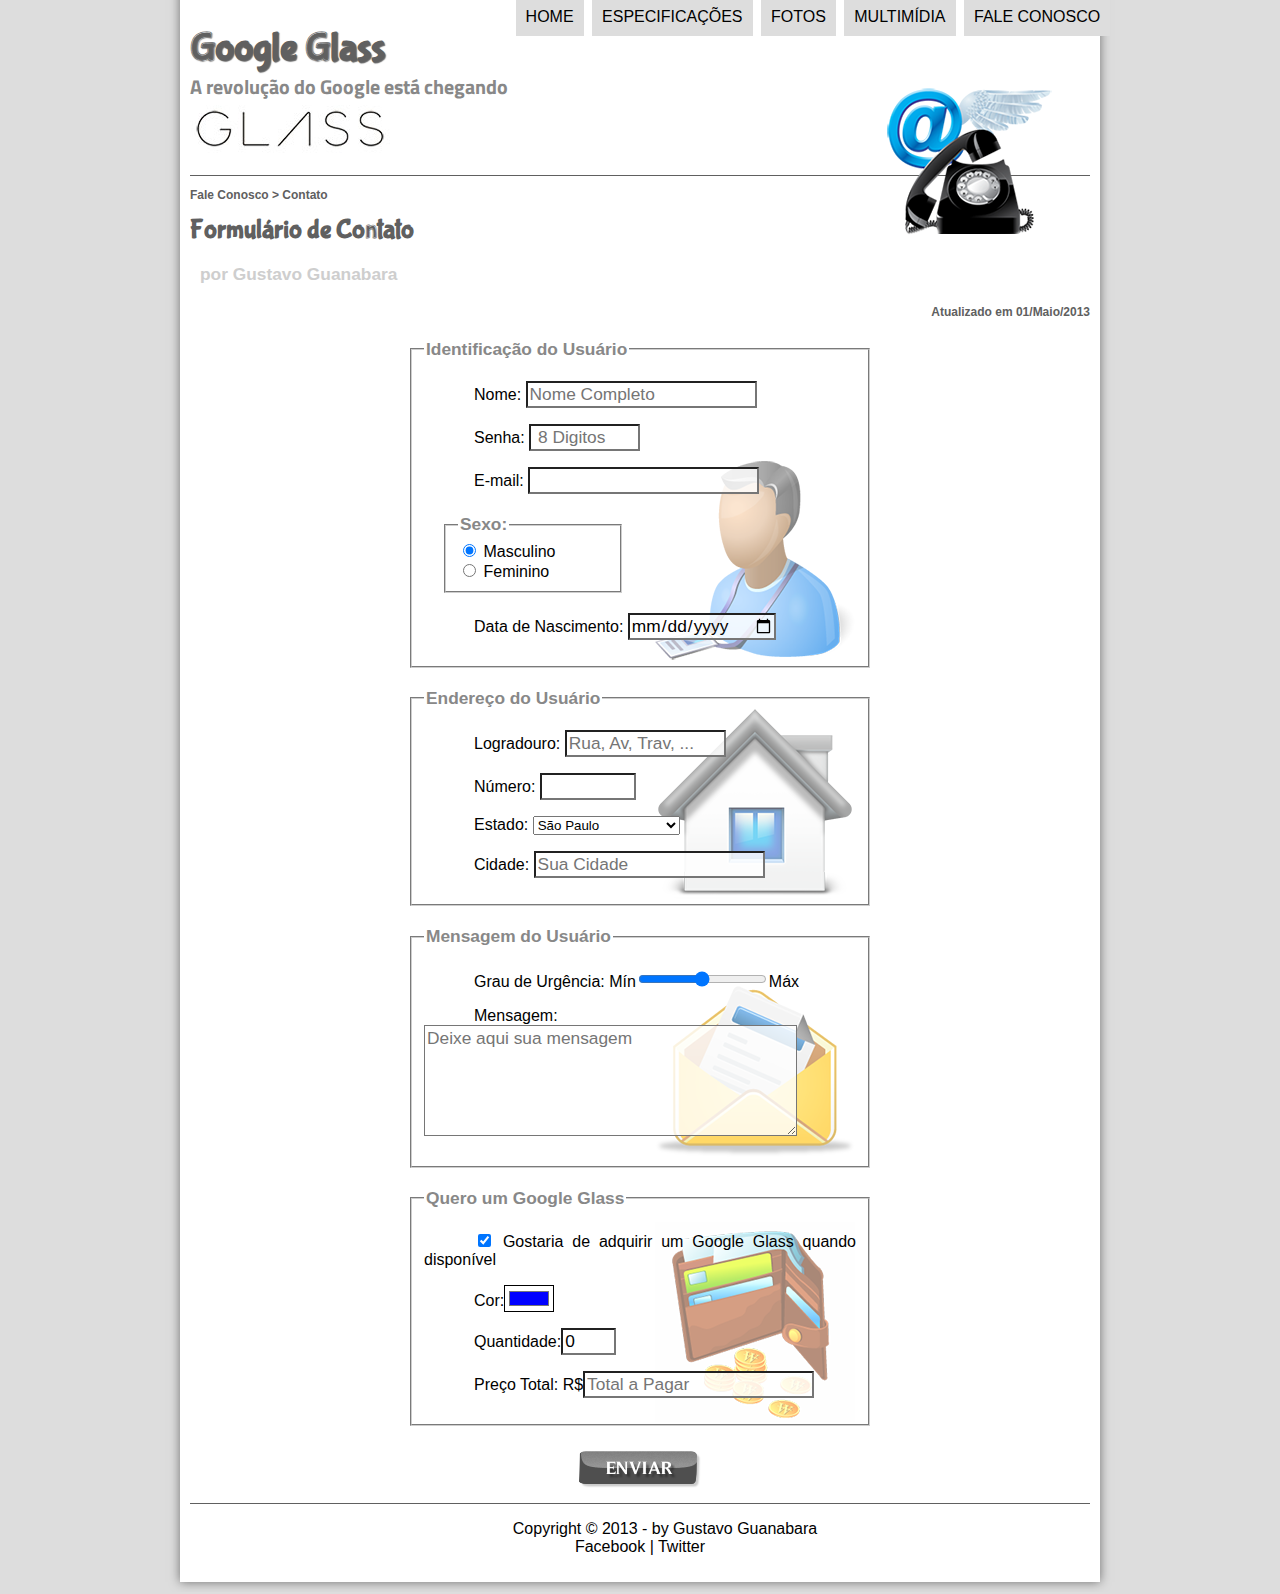
<file: fale-conosco.html>
<!DOCTYPE html>
<html lang="pt-br">
<head>
    <meta charset="UTF-8">
    <meta name="viewport" content="width=device-width, initial-scale=1.0">
    <meta http-equiv="X-UA-Compatible" content="ie=edge">
    <title>Tudo sobre Google Glass</title>
    <link rel="stylesheet" href="_css/estilo.css">
    <link rel="stylesheet" href="_css/form.css">
</head>
<body>
    <div id="interface">
        <header id="cabecalho">            
            <hgroup>
                <h1>Google Glass</h1>
                <h2>A revolução do Google está chegando</h2>    
            </hgroup>
            
            <img id="icone" src="_imagens/contato.png" alt="oculos_preto_pequeno">
            
            <nav id="menu" onmouseout="menu('_imagens/contato.png')">
                <h1>Menu Principal</h1>
                <ul>
                    <li onmouseover="menu('_imagens/home.png')"><a href="index.html">Home</a></li>
                    <li onmouseover="menu('_imagens/especificacoes.png')"><a href="specs.html">Especificações</a></li>
                    <li onmouseover="menu('_imagens/fotos.png')"><a href="fotos.html">Fotos</a></li>
                    <li onmouseover="menu('_imagens/multimidia.png')"><a href="multimidia.html">Multimídia</a></li>
                    <li onmouseover="menu('_imagens/contato.png')"><a href="fale-conosco.html">Fale conosco</a></li>        
                </ol>
            </nav>
        </header>

        <section id="corpo-full">
            <article id="artigo-principal">
                <header id="cabecalho-artigo">
                    <hgroup>
                        <h3>Fale Conosco > Contato</h3>
                        <h1>Formulário de Contato</h1>
                        <h2>por Gustavo Guanabara</h2>
                        <h3 class="direita">Atualizado em 01/Maio/2013</h3>    
                    </hgroup>    
                </header>
            </article>
        </section>


        <form method="POST" id="fContato" action="mailto:sr.ravendark26@gmail.com">
            <fieldset id="usuario">
                <legend>Identificação do Usuário</legend>
                    <p><label for="cNome">Nome:</label> <input type="text" name="tNome" id="cNome" size="20" maxlength="30" placeholder="Nome Completo"></p>
                    <p><label for="cSenha">Senha:</label> <input type="password" name="tSenha" id="cSenha" size="8" maxlength="8" placeholder=" 8 Digitos"></p>
                    <p><label for="cMail">E-mail:</label> <input type="email" name="tMail" id="cMail" size="20" maxlength="40"></p>
                    <fieldset id="sexo">
                        <legend>Sexo:</legend>
                            <input type="radio" name="tSexo" id="cMasc" checked> <label for="cMasc">Masculino</label><br>
                            <input type="radio" name="tSexo" id="cFem"> <label for="cFem">Feminino</label>
                    </fieldset>
                    <p><label for="cNasc">Data de Nascimento:</label> <input type="date" name="tNasc" id="cNasc"></Data></p>
            </fieldset>
            
        <fieldset id="endereco">
                <legend>Endereço do Usuário</legend>
                    <p><label for="cRua">Logradouro:</label> <input type="text" name="tRua" id="cRua" size="13" maxlength="80" placeholder="Rua, Av, Trav, ..."></p>
                    <p><label for="cNum">Número:</label> <input type="number" name="tNum" id="cNum" min="0" max="99999"></p>
                    <p><label for="cEst">Estado:</label> <select name="tEst" id="cEst">
                        <optgroup label="Região Sudeste">
                            <option value="RJ">Rio de Janeiro</option>
                            <option value="SP" selected>São Paulo</option>
                            <option value="MG">Minas gerais</option>
                        </optgroup>
                        <optgroup label="Região Sul">
                            <option value="PR">Paraná</option>
                            <option value="SC">Santa Catarina</option>
                            <option value="RS">Rio Grande do Sul</option>
                        </optgroup>
                    </select></p>
                    <p><label><label for="cCid">Cidade:</label></label> <input type="text" name="tCid" id="cCid" maxlength="40" size="20" placeholder="Sua Cidade" list="cidades"></p>
                    <datalist id="cidades">
                        <option value="Rio de Janeiro"></option>
                        <option value="Nova Iguaçu"></option>
                        <option value="Niterói"></option>
                        <option value="Belford Roxo"></option>
                    </datalist>
        </fieldset>
            
        <fieldset id="mensagem">
                <legend>Mensagem do Usuário</legend>
                    <p><label for="cUrg">Grau de Urgência:</label> Mín<input type="range" name="tUrg" id="cUrg" min="-2" max="10" step="2">Máx</p>
                    <p><label>Mensagem:</label> <textarea name="tMsg" id="cMsg" cols="35" rows="5" placeholder="Deixe aqui sua mensagem"></textarea></p>
        </fieldset>
            
            <fieldset id="pedido">
                <legend>Quero um Google Glass</legend>
                    <p><label for="cPed"><input type="checkbox" name="tPed" id="cPed" checked> Gostaria de adquirir um Google Glass quando disponível</label></p>
                    <p><label for="cCor">Cor:</label><input type="color" name="tCor" id="cCor" value="#0000ff"></p>
                    <p><label for="cQtd">Quantidade:</label><input type="number" name="tQtd" id="cQtd" min="0" max="5" value="0" oninput="calc_total()"></p>
                    <p><label for="cTot">Preço Total: R$</label><input type="text" name="tTot" id="cTot" placeholder="Total a Pagar" readonly></p>
            </fieldset>
            
            <input type="image" src="_imagens/botao-enviar.png" alt="Botao-enviar" name="tEnviar" id="cEnviar">
        </form>

<footer id="rodape">
    <p>Copyright &copy; 2013 - by Gustavo Guanabara<br>
    <a href="http://facebook.com/cursosemvideo" target="_blank">Facebook</a> | 
    <a href="http://twitter.com/cursosemvideo" target="_blank">Twitter </a> </p>    
</footer>
</div>
<script src="_javascript/funcoes.js"></script>
<script>
    function calc_total(){
        var qtd = parseInt(document.querySelector("input#cQtd").value)
        document.querySelector("input#cTot").value = 1500*qtd
    }
</script>
</body>
</html>
</file>
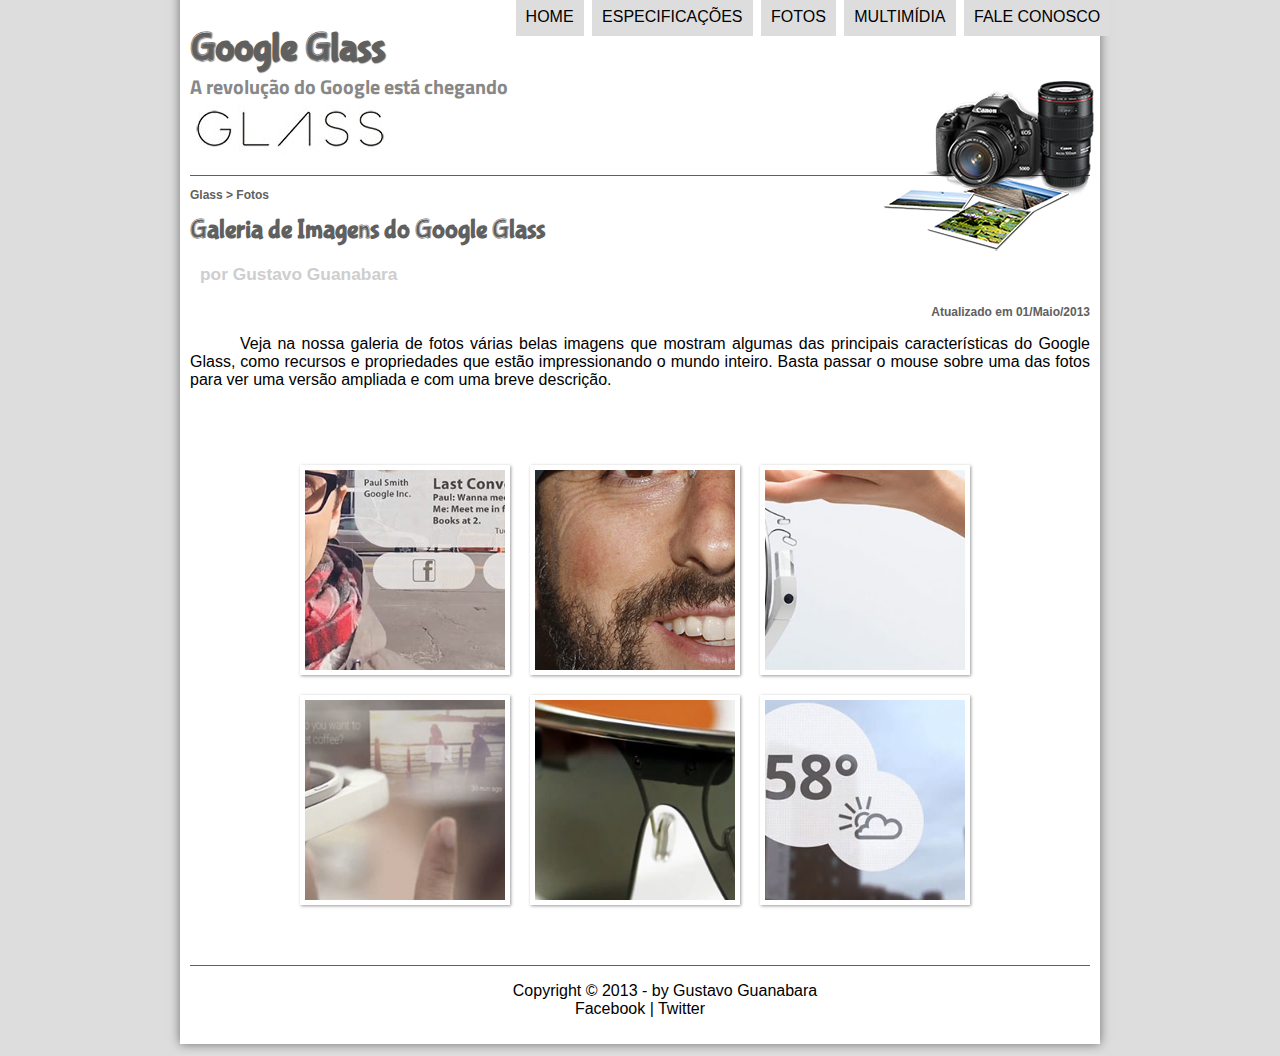
<file: fotos.html>
<!DOCTYPE html>
<html lang="pt-br">
<head>
    <meta charset="UTF-8">
    <meta name="viewport" content="width=device-width, initial-scale=1.0">
    <meta http-equiv="X-UA-Compatible" content="ie=edge">
    <title>Tudo sobre Google Glass</title>
    <link rel="stylesheet" href="_css/estilo.css">
    <link rel="stylesheet" href="_css/fotos.css">
</head>
<body>
    <div id="interface">
        <header id="cabecalho">            
            <hgroup>
                <h1>Google Glass</h1>
                <h2>A revolução do Google está chegando</h2>    
            </hgroup>
            
            <img id="icone" src="_imagens/fotos.png" alt="oculos_preto_pequeno">
            
            <nav id="menu" onmouseout="menu('_imagens/fotos.png')">
                <h1>Menu Principal</h1>
                <ul>
                    <li onmouseover="menu('_imagens/home.png')"><a href="index.html">Home</a></li>
                    <li onmouseover="menu('_imagens/especificacoes.png')"><a href="specs.html">Especificações</a></li>
                    <li onmouseover="menu('_imagens/fotos.png')"><a href="fotos.html">Fotos</a></li>
                    <li onmouseover="menu('_imagens/multimidia.png')"><a href="multimidia.html">Multimídia</a></li>
                    <li onmouseover="menu('_imagens/contato.png')"><a href="fale-conosco.html">Fale conosco</a></li>        
                </ol>
            </nav>
        </header>
    
        <section id="corpo-full">
            <article id="artigo-principal">
                <header id="cabecalho-artigo">
                    <hgroup>
                        <h3>Glass > Fotos</h3>
                        <h1>Galeria de Imagens do Google Glass</h1>
                        <h2>por Gustavo Guanabara</h2>
                        <h3 class="direita">Atualizado em 01/Maio/2013</h3>    
                    </hgroup>    
                </header>

                <p>Veja na nossa galeria de fotos várias belas imagens que mostram algumas das principais características do Google Glass, como recursos e propriedades que estão impressionando o mundo inteiro. Basta passar o mouse sobre uma das fotos para ver uma versão ampliada e com uma breve descrição.</p>

                <ul id="album-fotos">
                    <li id="foto01"><span>Agenda e lembretes</span></li>
                    <li id="foto02"><span>Sergey Brin usando o Glass</span></li>
                    <li id="foto03"><span>Leve e compacto</span></li>
                    <li id="foto04"><span>Sensação de uma tela de 50"</span></li>
                    <li id="foto05"><span>Vários tipos de lente</span></li>
                    <li id="foto06"><span>Informações importantes</span></li>
                </ul>
            </article>
        </section>

<footer id="rodape">
    <p>Copyright &copy; 2013 - by Gustavo Guanabara<br>
    <a href="http://facebook.com/cursosemvideo" target="_blank">Facebook</a> | 
    <a href="http://twitter.com/cursosemvideo" target="_blank">Twitter </a> </p>    
</footer>
</div>
<script src="_javascript/funcoes.js"></script>
</body>
</html>
</file>
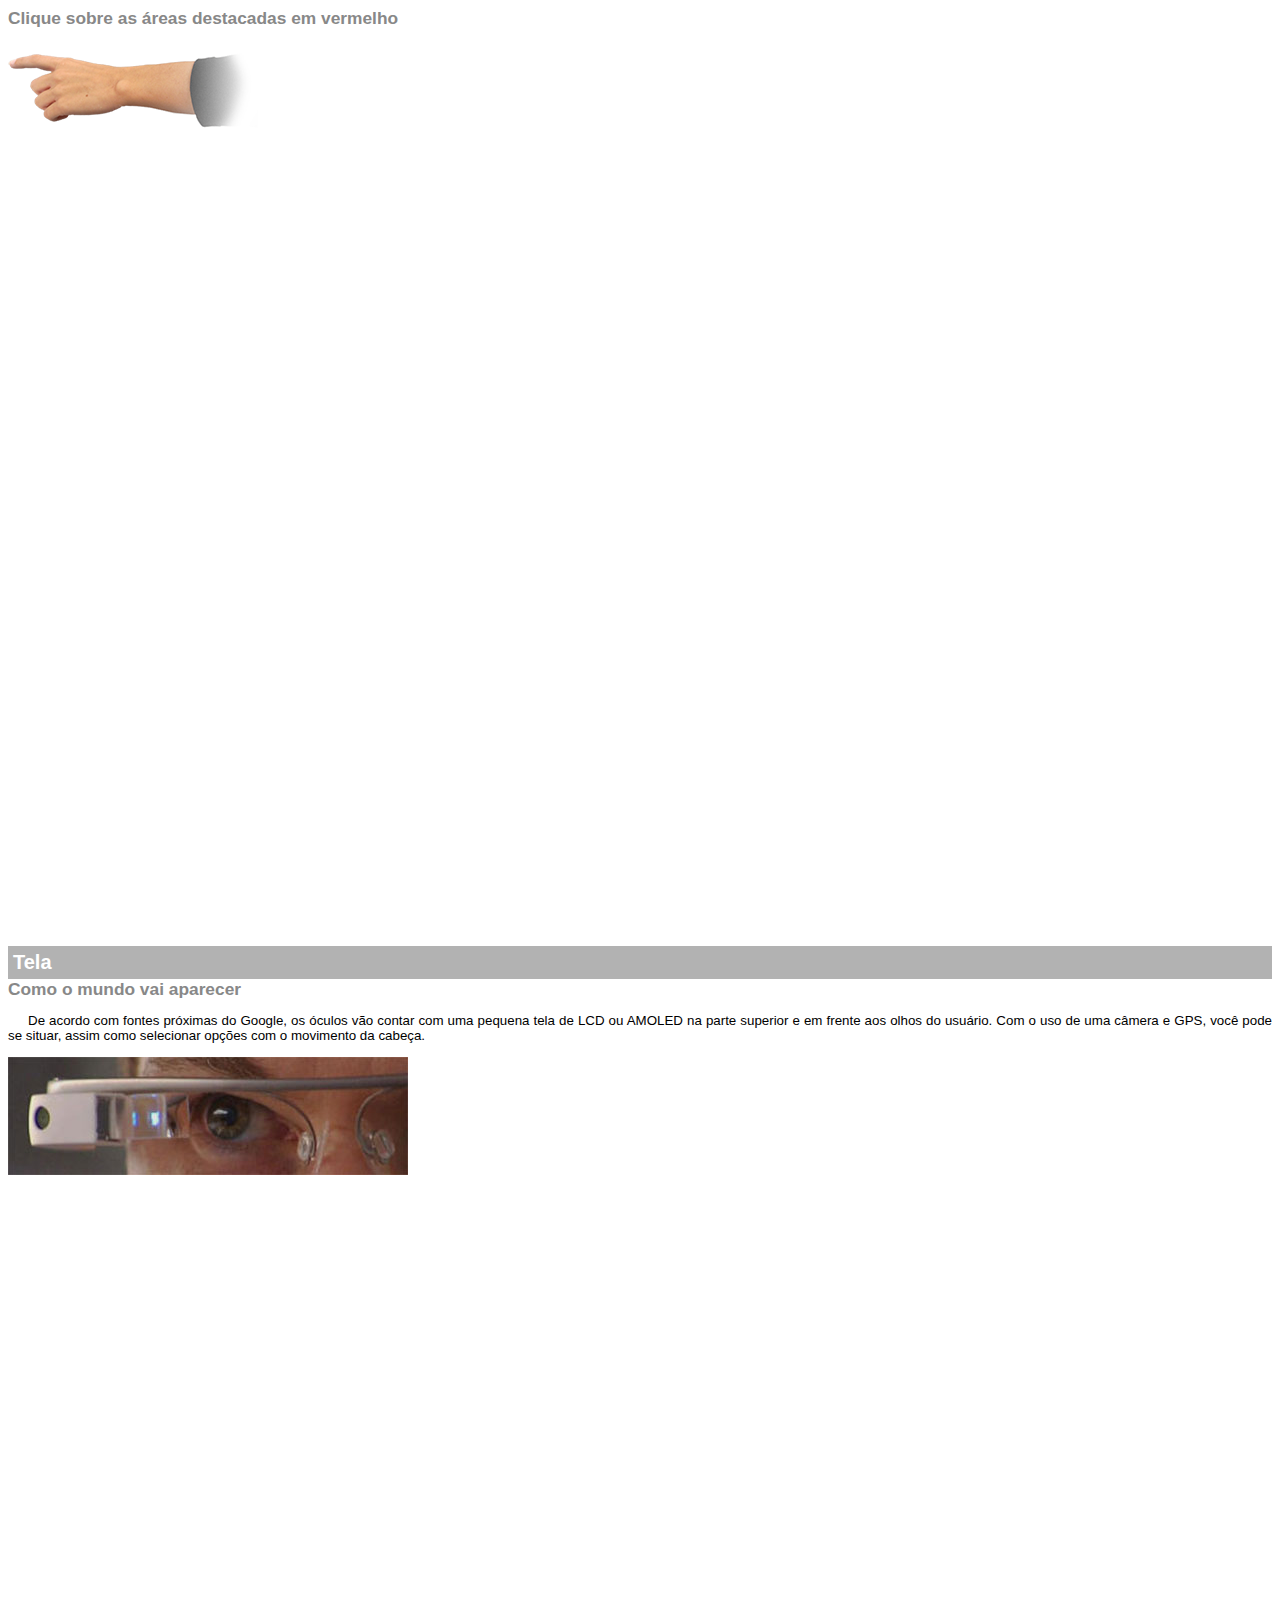
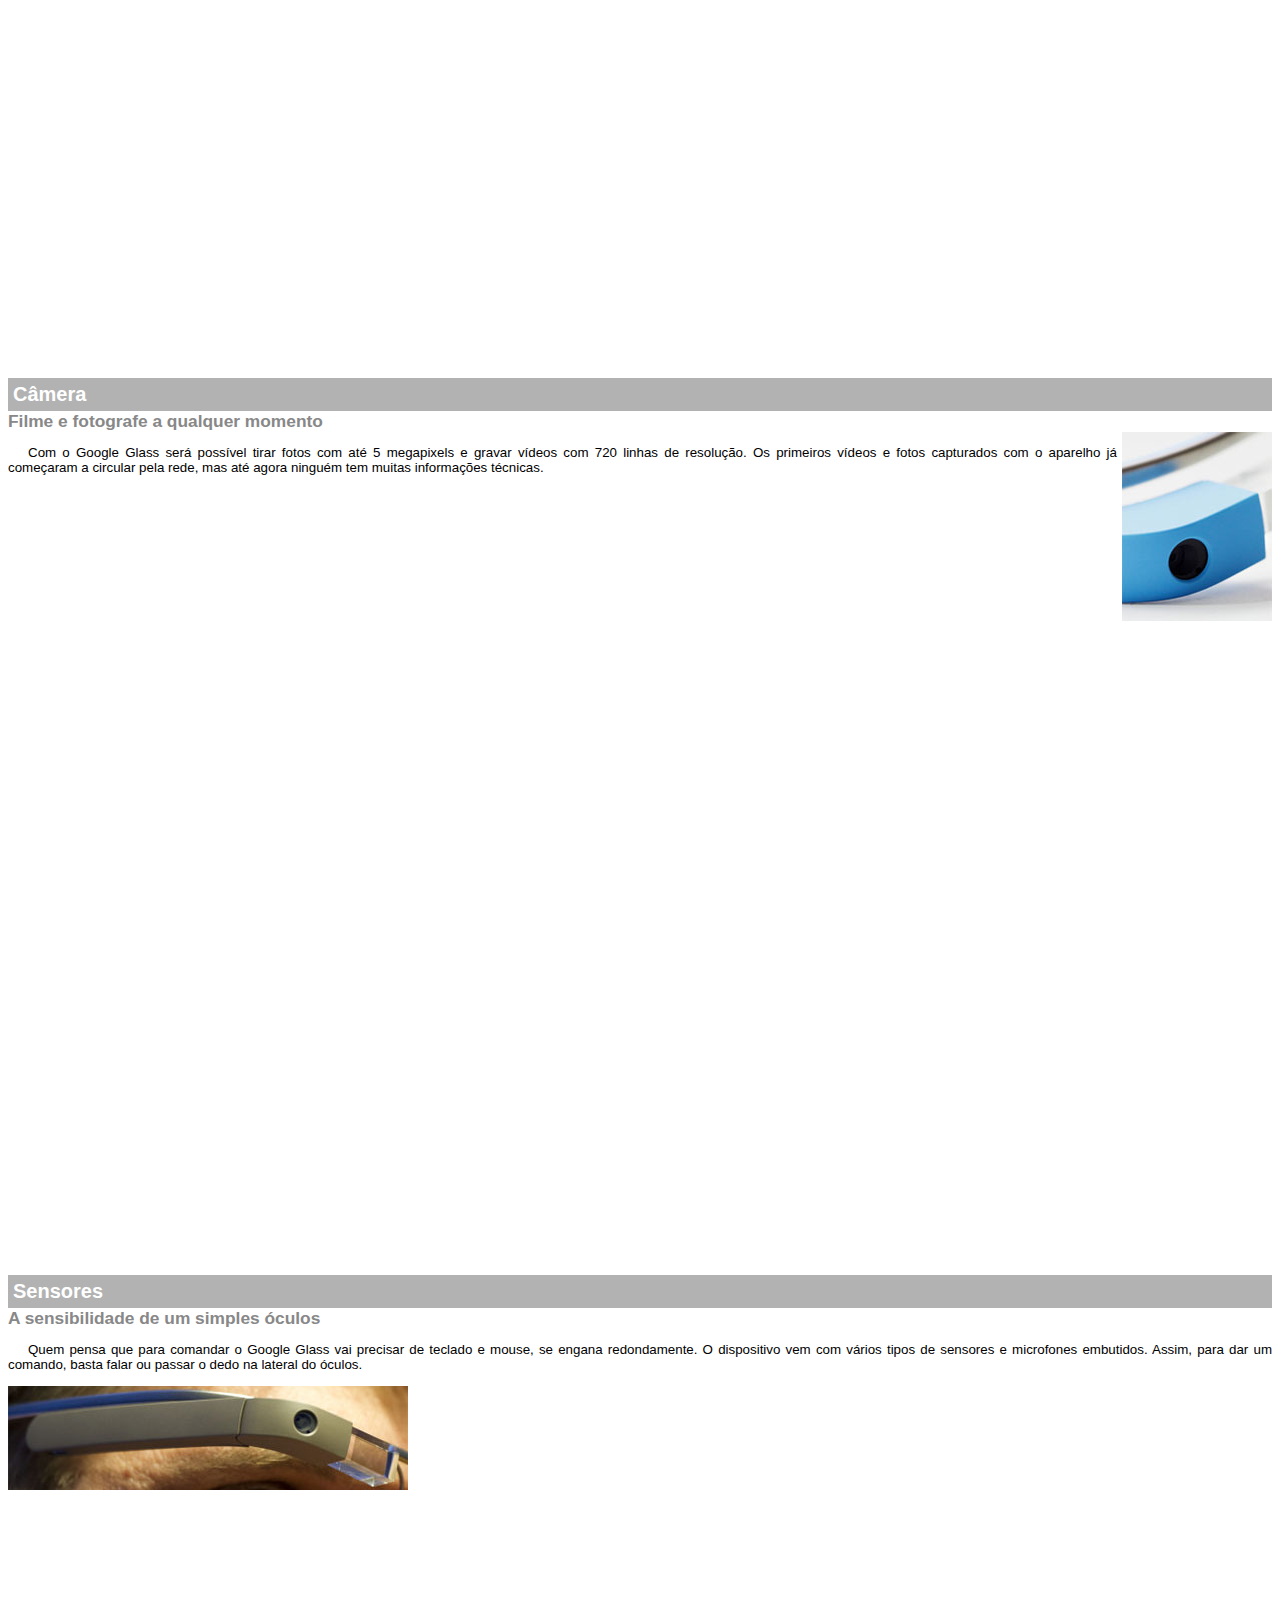
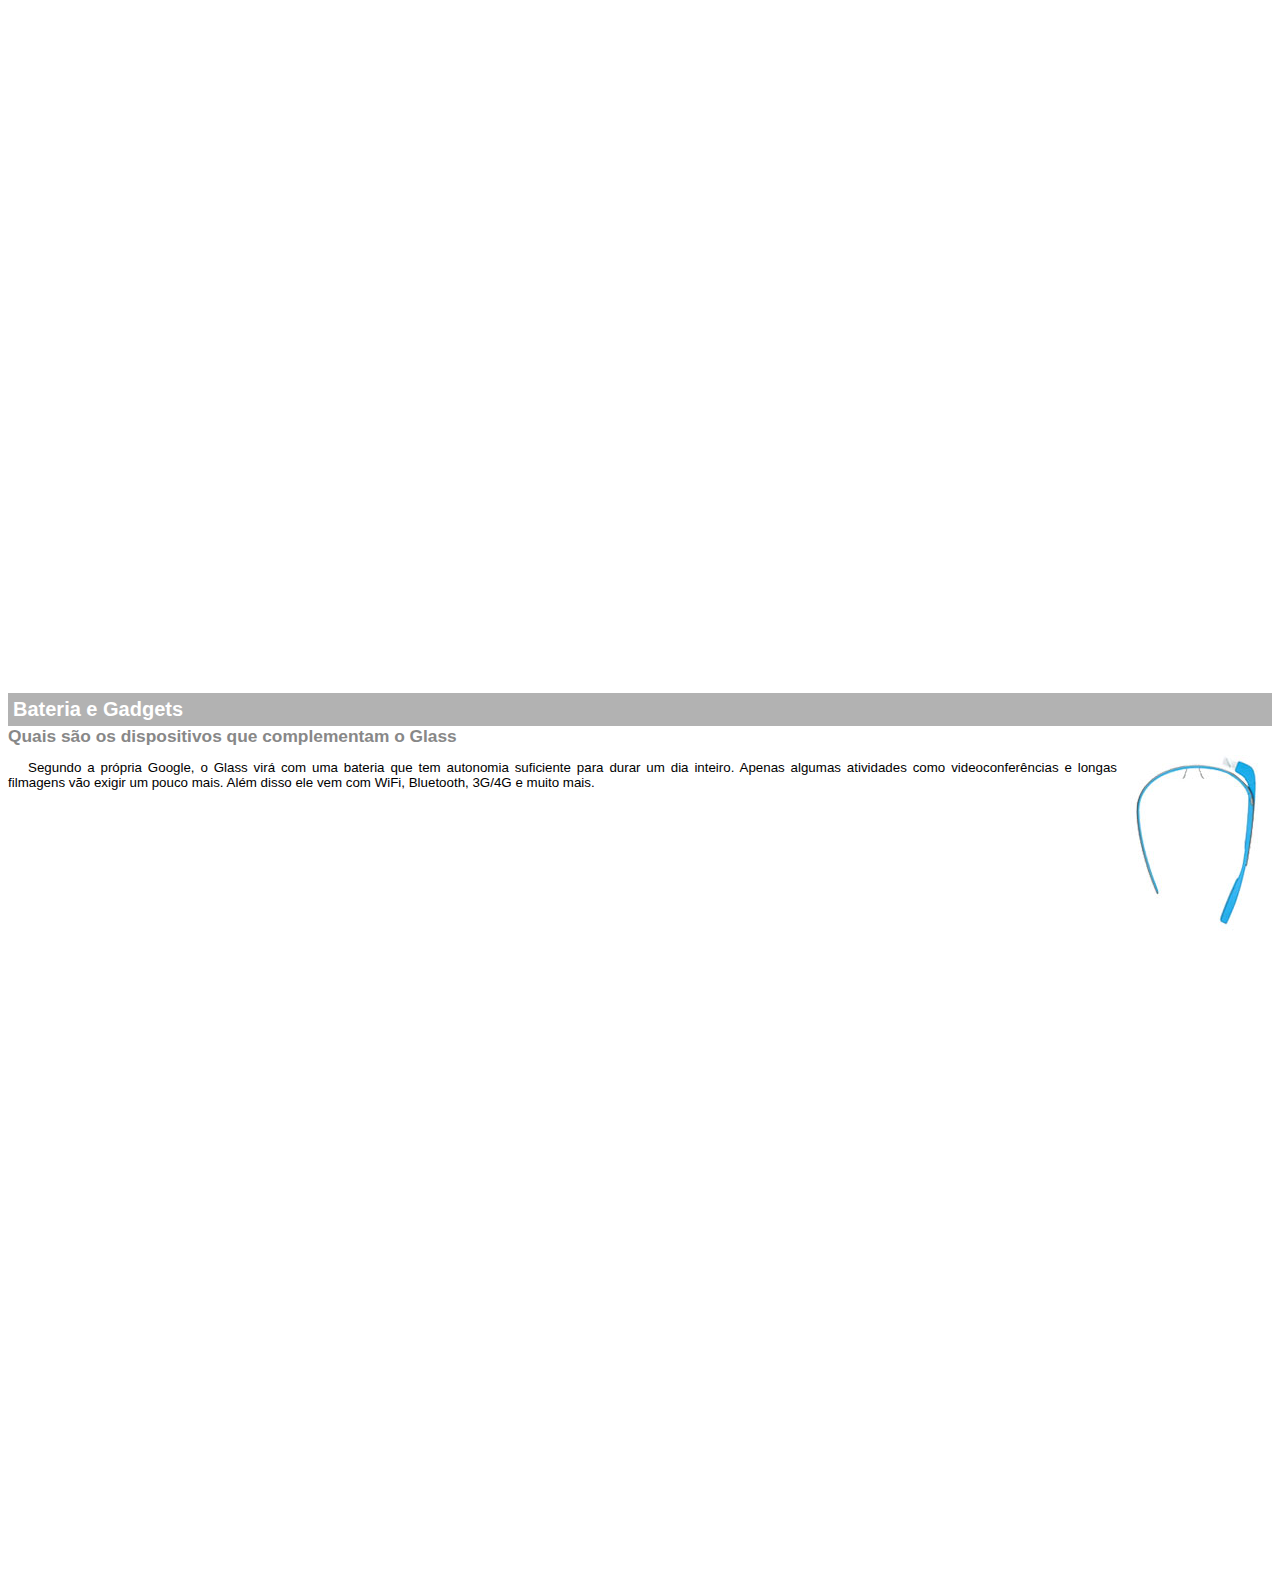
<file: google-glass.html>
<!DOCTYPE html>
<html lang="en">
<head>
    <meta charset="UTF-8">
    <meta name="viewport" content="width=device-width, initial-scale=1.0">
    <title>Informações sobre Google Glass</title>
    <style>
        body{
            font-family: Arial;
            font-size: 10pt;
        }
        p{
            text-align: justify;
            text-indent: 20px;
        }
        article h1{
            font-size: 15pt;
            color: white;
            background-color: rgba(0, 0, 0, .3);
            padding: 5px;
            margin: 0px;
        }
        article h2{
            font-size: 13pt;
            color: #888888;
            margin: 0px;
        }
        article{
            margin-bottom: 800px;
        }
        img.img-dir{
            display: block;
            float: right;
            margin-left: 5px;
        }
    </style>
</head>
<body>
    <article id="topo">
        <header>
            <h2>Clique sobre as áreas destacadas em vermelho</h2>
        </header>
        <img src="_imagens/mao.png" alt="Mão apontando para a esquerda">
    </article>

    <article id="tela">
        <header>
            <h1>Tela</h1>
            <h2>Como o mundo vai aparecer</h2>
        </header>
        <p>
            De acordo com fontes próximas do Google, os óculos vão contar com uma pequena tela de LCD ou AMOLED na parte superior e em frente aos olhos do usuário. Com o uso de uma câmera e GPS, você pode se situar, assim como selecionar opções com o movimento da cabeça.
        </p>
        <img src="_imagens/det-tela.jpg" alt="Tela do Google Glass">
    </article>

    <article id="camera">
        <header>
            <h1>Câmera</h1>
            <h2>Filme e fotografe a qualquer momento</h2>
        </header>
        <img class="img-dir" src="_imagens/det-camera.jpg" alt="Camera do Google Glass">
        <p>
            Com o Google Glass será possível tirar fotos com até 5 megapixels e gravar vídeos com 720 linhas de resolução. Os primeiros vídeos e fotos capturados com o aparelho já começaram a circular pela rede, mas até agora ninguém tem muitas informações técnicas.
        </p>
    </article>

    <article id="sensores">
        <header>
            <h1>Sensores</h1>
            <h2>A sensibilidade de um simples óculos</h2>
        </header>
        <p>
            Quem pensa que para comandar o Google Glass vai precisar de teclado e mouse, se engana redondamente. O dispositivo vem com vários tipos de sensores e microfones embutidos. Assim, para dar um comando, basta falar ou passar o dedo na lateral do óculos.
            
        </p>
        <img src="_imagens/det-touch.jpg" alt="Sensores do Google Glass">
    </article>

    <article id="gadgets">
        <header>
            <h1>Bateria e Gadgets</h1>
            <h2>Quais são os dispositivos que complementam o Glass</h2>
        </header>
        <img class="img-dir" src="_imagens/det-bateria.jpg" alt="Bateria e Gedgets do Google Glass">
        <p>
            Segundo a própria Google, o Glass virá com uma bateria que tem autonomia suficiente para durar um dia inteiro. Apenas algumas atividades como videoconferências e longas filmagens vão exigir um pouco mais. Além disso ele vem com WiFi, Bluetooth, 3G/4G e muito mais.
        </p>
    </article>
    
    <script>
        
    </script>
</body>
</html>
</file>
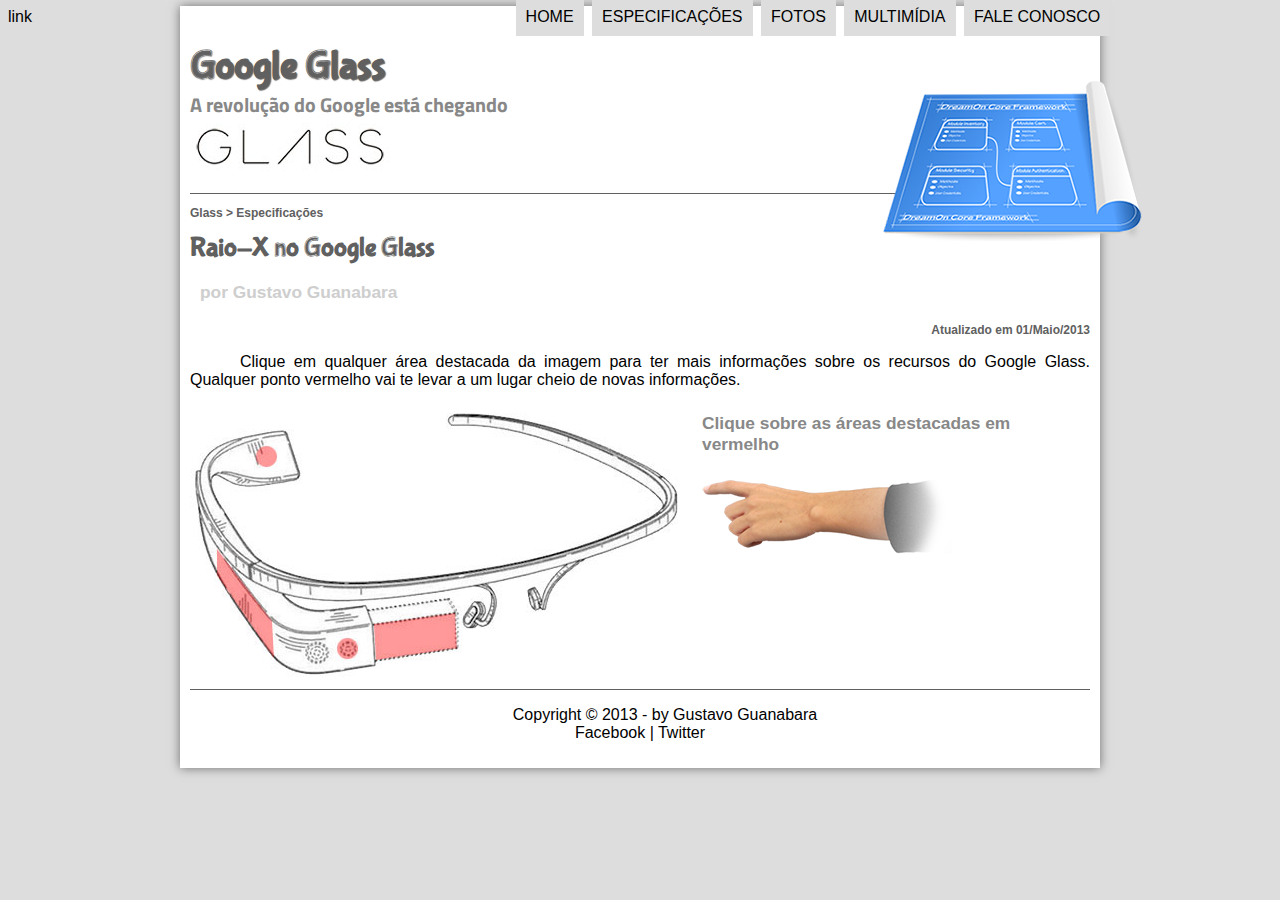
<file: specs.html>
<!DOCTYPE html>
<html lang="pt-br">
<head>
    <meta charset="UTF-8">
    <meta name="viewport" content="width=device-width, initial-scale=1.0">
    <meta http-equiv="X-UA-Compatible" content="ie=edge">
    <title>Tudo sobre Google Glass</title>
    <link rel="stylesheet" href="_css/estilo.css">
    <link rel="stylesheet" href="_css/specs.css">
    link
    
</head>
<body>
    <div id="interface">
        <header id="cabecalho">            
            <hgroup>
                <h1>Google Glass</h1>
                <h2>A revolução do Google está chegando</h2>    
            </hgroup>
            
            <img id="icone" src="_imagens/especificacoes.png" alt="oculos_preto_pequeno">
            
            <nav id="menu" onmouseout="menu('_imagens/especificacoes.png')">
                <h1>Menu Principal</h1>
                <ul>
                    <li onmouseover="menu('_imagens/home.png')"><a href="index.html">Home</a></li>
                    <li onmouseover="menu('_imagens/especificacoes.png')"><a href="specs.html">Especificações</a></li>
                    <li onmouseover="menu('_imagens/fotos.png')"><a href="fotos.html">Fotos</a></li>
                    <li onmouseover="menu('_imagens/multimidia.png')"><a href="multimidia.html">Multimídia</a></li>
                    <li onmouseover="menu('_imagens/contato.png')"><a href="fale-conosco.html">Fale conosco</a></li>        
                </ol>
            </nav>
        </header>

        <section id="corpo-full">
            <article id="artigo-principal">
                <header id="cabecalho-artigo">
                    <hgroup>
                        <h3>Glass > Especificações</h3>
                        <h1>Raio-X no Google Glass</h1>
                        <h2>por Gustavo Guanabara</h2>
                        <h3 class="direita">Atualizado em 01/Maio/2013</h3>    
                    </hgroup>    
                </header>
        
        
                <p id="overflowTest">Clique em qualquer área destacada da imagem para ter mais informações sobre os recursos do Google Glass. Qualquer ponto vermelho vai te levar a um lugar cheio de novas informações.</p>
                
                <section id="conteudo">
                    <img src="_imagens/glass-esquema-marcado.jpg" alt="Esquema do Google Glass" usemap="#meumapa"> 
                    <map name="meumapa">
                        <area shape="poly" coords="186,255,184,219,265,207,265,242" href="google-glass.html#tela" target="janela">
                        <area shape="circle" coords="158,243,11" href="google-glass.html#camera" target="janela">
                        <area shape="circle" coords="77,51,11" href="google-glass.html#gadgets" target="janela">
                        <area shape="poly" coords="28,143,83,216,84,249,27,169" href="google-glass.html#sensores" target="janela">
                    </map>   
                    <iframe src="google-glass.html" frameborder="0" name="janela" id="frame-spec" scrolling="no"></iframe>
                </section>
            
            </article>
        </section>

<footer id="rodape">
    <p>Copyright &copy; 2013 - by Gustavo Guanabara<br>
    <a href="http://facebook.com/cursosemvideo" target="_blank">Facebook</a> | 
    <a href="http://twitter.com/cursosemvideo" target="_blank">Twitter </a> </p>    
</footer>
</div>
<script src="_javascript/funcoes.js"></script>
</body>
</html>
</file>
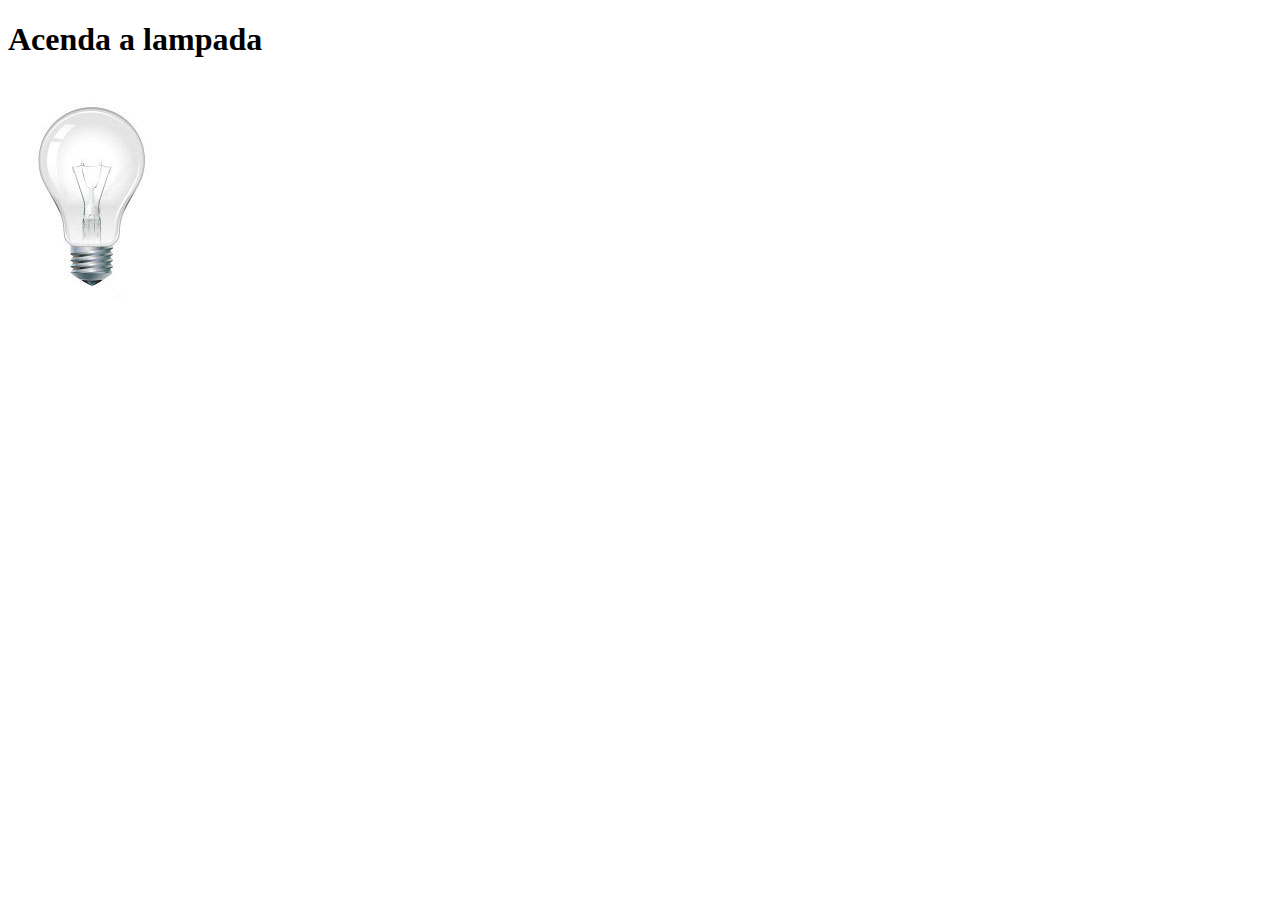
<file: testejs02.3.html>
<!DOCTYPE html>
<html lang="en">
<head>
    <meta charset="UTF-8">
    <meta name="viewport" content="width=device-width, initial-scale=1.0">
    <title>Teste JavaScript</title>
</head>
<body>
    <h1>Acenda a lampada</h1>
    <img id="lampada" src="_imagens/lampada-apagada.jpg" onmouseover="acender()" onmouseout="apagar()" onclick="quebrar()">
    <script>
        function acender(){
            document.getElementById('lampada').src ="_imagens/lampada-acesa.jpg"  
        }
        function apagar(){
            document.getElementById('lampada').src ="_imagens/lampada-apagada.jpg"
        }
        function quebrar(){
            var img = document.querySelector('img#lampada')
            img.setAttribute("src", "_imagens/lampada-quebrada.jpg")
            img.setAttribute("id", "quebrada")
        }
    </script>
</body>
</html>
</file>
<file: _css/estilo.css>
@charset "UTF-8";
@import url('https://fonts.googleapis.com/css?family=Titillium+Web&display=swap');
@font-face{
    font-family: 'FonteLogo';
    src: url("../_fonts/bubblegum-sans-regular.otf");
}

body{
    font-family: Arial, sans-serif;
    background-color: #dddddd;
    color: hsla(0, 0%, 0%, 1);
}
div#interface{
    width: 900px;
    background-color: white;
    margin: -20px auto 10px auto;
    box-shadow: 0px 0px 10px rgba(0, 0, 0, 0.5);
    padding: 10px;
}
p{
    text-align: justify;  
    text-indent: 50px;
}
a {
    color: #606060;
    text-decoration: none;
}
a:hover{
    text-decoration: underline;
}
header#cabecalho img#icone{
    position: absolute;
    left: 69%;
    top: 9%;
}
header#cabecalho{
    border-bottom: 1px #606060 solid;
    height: 150px;
    background: url("../_imagens/glass-logo-peq.jpg") no-repeat 0px 80px;
}
header#cabecalho h1{
    font-family: 'FonteLogo', sans-serif;
    font-size: 30pt;
    color: #606060;
    text-shadow: 1px 1px 1px rgba(0, 0, 0, .6);
    padding: 0px;
    margin-bottom: 0px;
}
header#cabecalho h2{
    font-family: 'Titillium Web', sans-serif;
    color: #888888;
    font-size: 15pt;
    padding: 0px;
    margin-top: 0px;
}

/* Formatação Imagem-Legenda*/

figure.foto-legenda{
    position: relative;
    border: 8px solid white;
    box-shadow: 1px 1px 4px black;
}
figure.foto-legenda img{
    width: 100%;
    height: 100%;
}
figure.foto-legenda figcaption{
    opacity: 0;
    position: absolute;
    top: 0px;
    background-color: rgba(0, 0, 0, 0.4);
    color: white;
    width: 100%;
    height: 100%;
    padding: 10px;
    box-sizing: border-box;
    transition: opacity 1s;
}
figure.foto-legenda:hover figcaption{   
    opacity: 1;
}

/* Formatação Menu */

nav#menu{
    display: block;
}
nav#menu ul{
    list-style: none;
    text-transform: uppercase;
    position: absolute;
    top: -20px;
    left: 37%;
}
nav#menu li{
    display: inline-block;
    background-color: #dddddd;
    padding: 10px;
    margin: 2px;
    -webkit-transition: background-color 1s;
    -o-transition: background-color 1s;
    transition: background-color 1s;
}
nav#menu li:hover{
    background-color: #606060;
}
nav#menu h1{
    display: none;
}
nav#menu a {
    color: black;
    text-decoration: none;
}
nav#menu a:hover{
    color: white;
    text-decoration: underline;
}

/* Formatação Conteudo */

section#corpo{
    display: block;
    width: 500px;
    float: left;
    border-right: 1px solid #606060;
    padding-right: 15px;
}
aside#lateral{
    display: block;
    width: 350px;
    float: right;
    background-color: #dddddd;
    padding: 10px;
    margin-top: 10px;
    box-shadow: 2px 2px 2px rgba(0, 0, 0, .5);
}
aside#lateral h1{
    font-family: 'FonteLogo', sans-serif;
    font-size: 20pt;
    color: #606060;
    margin-top: 0px;
}
aside#lateral h2{
    background-color: #606060;
    font-size: 13pt;
    color: white;
    padding: 5px;
}
footer#rodape{
    clear: both;
    border-top: 1px solid #606060;
}
footer#rodape p{
    text-align: center;
}
footer#rodape a{
    text-decoration: none;
    color: black;
}
footer#rodape a:hover{
    color: rgba(0, 0, 0, .5);
    text-decoration: underline;
}
article#artigo-principal h2{
    font-size: 13pt;
    color: #606060;
    background-color: #dddddd;
    padding: 5px 0px 5px 10px;
    margin: 10px 0px 10px 0p;
}
header#cabecalho-artigo h1{
    font-family: 'FonteLogo', sans-serif;
    font-size: 20pt;
    color: #606060;
    margin-bottom: 0px;
    margin-top: 0px;
}
header#cabecalho-artigo h2{
    font-size: 13pt;
    color: #cecece;
    background-color: white;
}
header#cabecalho-artigo h3{
    font-size: 12px;
    color: #606060;
}
.direita{
    text-align: right;
}

/* Formatação Tabela */

table#tabelaspec{
    border: 1px solid #606060;
    border-spacing: 0px;
    margin-left: auto;
    margin-right: auto;
}
table#tabelaspec td{
    padding: 10px;
    vertical-align: top;
    border: 1.2px solid #606060;
}
table#tabelaspec td.ce{
    color: white;
    background-color: #606060;
    text-align: right;
    font-weight: bold;
}
table#tabelaspec td.cd{
    background-color: #cececc;
    text-align: left;
    
}
table#tabelaspec caption{
    color: #888888;
    font-size: 13t;
    font-weight: bolder;
}
table#tabelaspec caption span{
    display: block;
    float: right;
    color: black;
    font-size: 8pt;
    margin-top: 10px;
}
</file>
<file: _css/form.css>
@charset "utf-8";

form{
    width: 500px;
    margin: auto;
}
input, textarea{
    font-family: sans-serif;
    font-weight: normal;
    font-size: 13pt;
    background-color: rgba(255, 255, 255, .8);
}
input:hover, textarea:hover{
    background-color: #dddddd;
}
legend{
    color: #888888;
    font-weight: bold;
    font-size: 13pt;
    font-family: sans-serif;
}
fieldset{
    border-color: #cecece;
    margin: 20px;
}
fieldset#sexo{
    width: 150px;
}
fieldset#usuario{
    background: url("../_imagens/icone-contato.png") no-repeat 95% 95%;
}
fieldset#endereco{
    background: url("../_imagens/icone-endereco.png") no-repeat 95% 95%;
}
fieldset#mensagem{
    background: url("../_imagens/icone-mensagem.png") no-repeat 95% 95%;
}
fieldset#pedido{
    background: url("../_imagens/icone-pagamento.png") no-repeat 95% 95%;
}
input#cEnviar{
    margin-left: 185px;
}
</file>
<file: _css/fotos.css>
@charset "UTF-8";

ul#album-fotos{
    width: 700px;
    margin: 0px auto;
    padding: 50px;
    overflow: hidden;
    list-style: none;
}
ul#album-fotos li{
    float: left;
    width: 200px;
    height: 200px;
    margin: 10px;
    border: 5px solid white;
    background-color: white;
    box-shadow: 1px 1px 3px rgba(0, 0, 0, .4);
    -webkit-transition: all .4s ease-in;
}
ul#album-fotos li span{
    opacity: 0;
    color: white;
    text-shadow: 1px 1px 1px black;
    background-color: rgba(0, 0, 0, .3);
    font-size: 9pt;
    line-height: 370px;
    padding: 5px;
}
ul#album-fotos li:hover span{
    opacity: 1;
}
ul#album-fotos li:hover{
    -webkit-transform: scale(1.5);
}
ul#album-fotos li#foto01{
    background: url("../_imagens/galeria-01.jpg") no-repeat;
    background-position: 50% 50%;
    background-size: 400px;
    background-color: white;
}
ul#album-fotos li#foto01:hover{
    background-position: 0px 0px;
    background-size: 200px 200px;
}
ul#album-fotos li#foto02{
    background: url("../_imagens/galeria-02.jpg") no-repeat;
    background-position: 50% 50%;
    background-size: 400px;
    background-color: white;
}
ul#album-fotos li#foto02:hover{
    background-position: 0px 0px;
    background-size: 200px 200px;
}
ul#album-fotos li#foto03{
    background: url("../_imagens/galeria-03.jpg") no-repeat;
    background-position: 50% 50%;
    background-size: 400px;
    background-color: white;
}
ul#album-fotos li#foto03:hover{
    background-position: 0px 0px;
    background-size: 200px 200px;
}
ul#album-fotos li#foto04{
    background: url("../_imagens/galeria-04.jpg") no-repeat;
    background-position: 50% 50%;
    background-size: 400px;
    background-color: white;
}
ul#album-fotos li#foto04:hover{
    background-position: 0px 0px;
    background-size: 200px 200px;
}
ul#album-fotos li#foto05{
    background: url("../_imagens/galeria-05.jpg") no-repeat;
    background-position: 50% 50%;
    background-size: 400px;
    background-color: white;
}
ul#album-fotos li#foto05:hover{
    background-position: 0px 0px;
    background-size: 200px 200px;
}
ul#album-fotos li#foto06{
    background: url("../_imagens/galeria-06.jpg") no-repeat;
    background-position: 50% 50%;
    background-size: 400px;
    background-color: white;
}
ul#album-fotos li#foto06:hover{
    background-position: 0px 0px;
    background-size: 200px 200px;
}
</file>
<file: _css/specs.css>
@charset "UTF-8";

/* Conteudo */

section#conteudo{
    width: 1000px;
    margin: auto;
}

/* Frame */

iframe#frame-spec{
    width: 400px;
    height: 280px;
    border: none;
    overflow: hidden;
}
iframe#frame-spec::-webkit-scrollbar {
    display: none;
}
</file>
